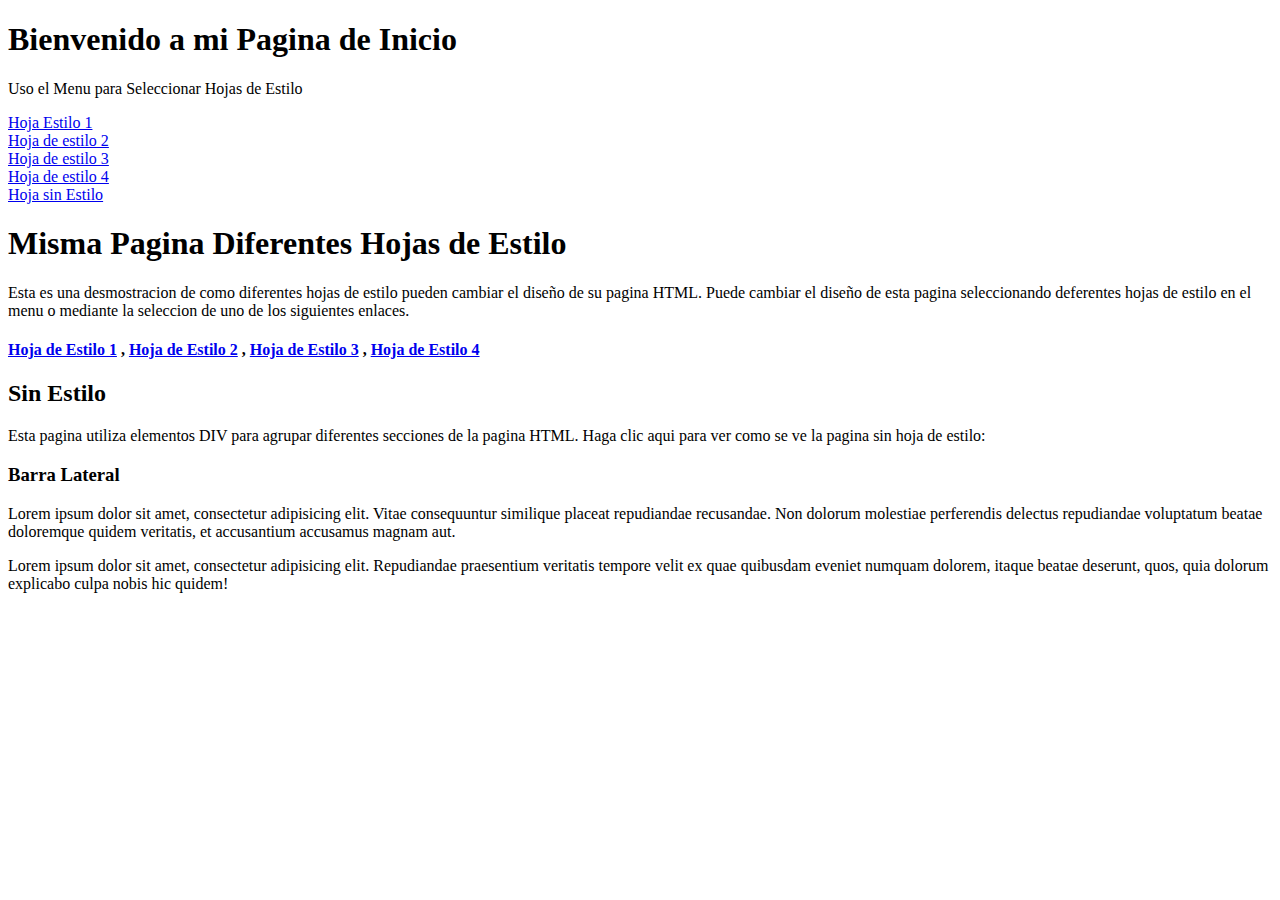
<file: Proyecto Hojas de Estilos/index.html>
<!DOCTYPE html>
<html lang="en">
<head>
    <meta charset="UTF-8">
    <meta name="viewport" content="width=device-width, initial-scale=1.0">
    <title>Document</title>
</head>
<body>
    <div id="header">
        <h1> Bienvenido a mi Pagina de Inicio</h1>
        <p>Uso el Menu para Seleccionar Hojas de Estilo</p>
    </div>
    
    <div id="main">
        
        <div id="menu">
            
            <div class ="menuselecction">
                <a href="./styles/style1.html">Hoja Estilo 1 </a>
            </div>

            <div class ="menuoption"> 
                <a href="./styles/style2.html">Hoja de estilo 2</a>
            </div>

            <div class ="menuoption"> 
                <a href="./styles/style3.html">Hoja de estilo 3</a>
            </div>

            <div class ="menuoption"> 
                <a href="./styles/style4.html">Hoja de estilo 4</a>
            </div>

            <div class ="menuoption"> 
                <a href="./index.html">Hoja sin Estilo</a>
            </div>
        </div>
        <div id="center">
            <h1>Misma Pagina Diferentes Hojas de Estilo</h1>
            <p>
                Esta es una desmostracion de como diferentes hojas de estilo pueden cambiar el diseño de su pagina HTML. Puede cambiar el diseño de esta pagina seleccionando deferentes hojas de estilo en el menu o mediante la seleccion de uno de los siguientes enlaces.
            </p>

            <h4>
                <a href="./styles/style1.html">Hoja de Estilo 1</a>
                ,
                <a href="./styles/style2.html">Hoja de Estilo 2</a>
                ,
                <a href="./styles/style3.html">Hoja de Estilo 3</a>
                ,
                <a href="./styles/style4.html">Hoja de Estilo 4</a>
            </h4>

            <h2>Sin Estilo</h2>
            <p>
                Esta pagina utiliza elementos DIV para agrupar diferentes secciones de la pagina HTML. Haga clic aqui para ver como se ve la pagina sin hoja de estilo:
            </p>
        </div>

        <div id="bar">
            <h3>Barra Lateral</h3>
            <p>Lorem ipsum dolor sit amet, consectetur adipisicing elit. Vitae consequuntur similique placeat repudiandae recusandae. Non dolorum molestiae perferendis delectus repudiandae voluptatum beatae doloremque quidem veritatis, et accusantium accusamus magnam aut.</p>
            <p>Lorem ipsum dolor sit amet, consectetur adipisicing elit. Repudiandae praesentium veritatis tempore velit ex quae quibusdam eveniet numquam dolorem, itaque beatae deserunt, quos, quia dolorum explicabo culpa nobis hic quidem!</p>
        </div>
    </div>
</body>
</html>
</file>
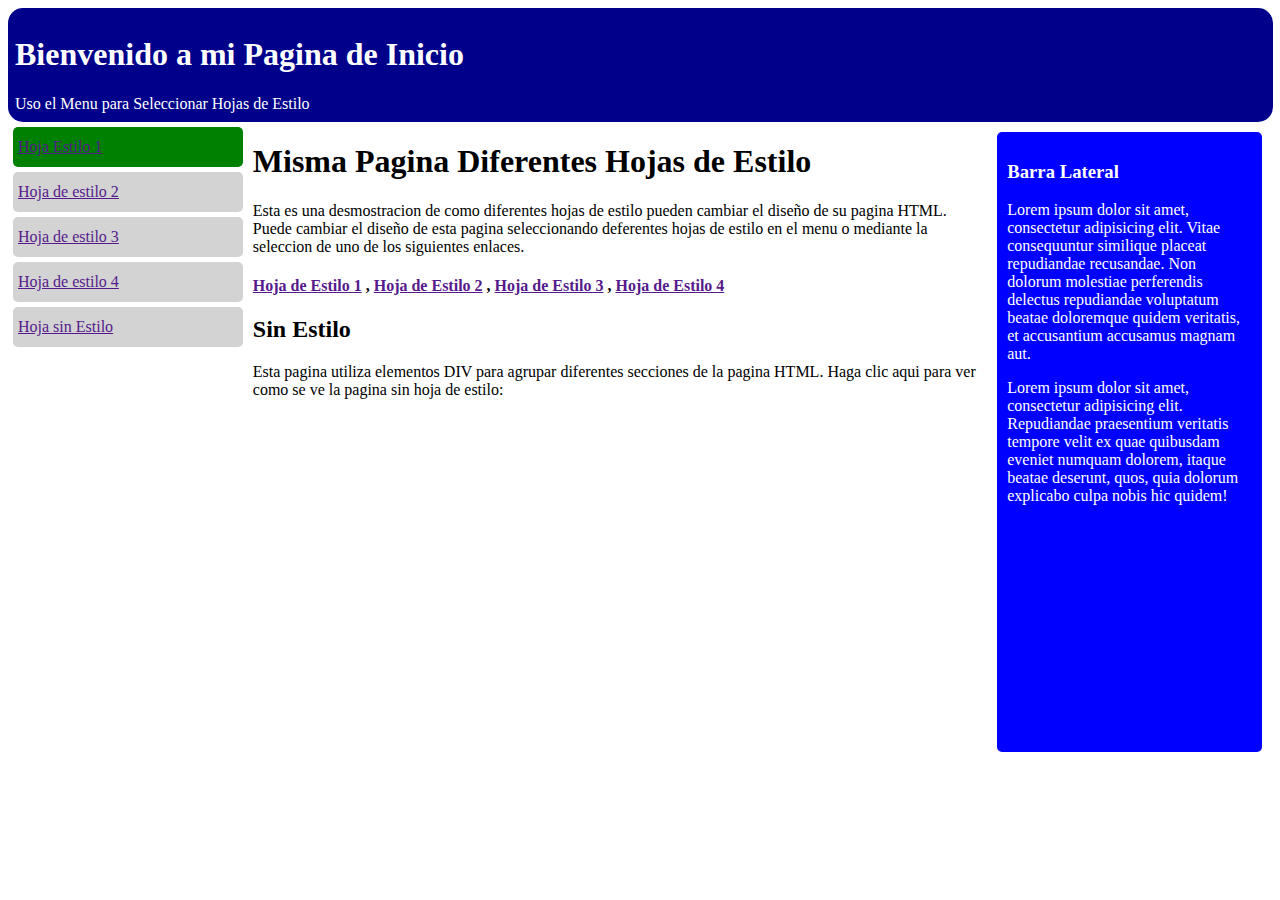
<file: Proyecto Hojas de Estilos/styles/style1.html>
<!DOCTYPE html>
<html lang="en"
<head>
    <meta charset="UTF-8">
    <meta name="viewport" content="width=device-width, initial-scale=1.0">
    <title>Document</title>
    <link rel="stylesheet" href="../css/style1.css">
</head>
<body>
    <div id="header">
        <h1> Bienvenido a mi Pagina de Inicio</h1>
        <p>Uso el Menu para Seleccionar Hojas de Estilo</p>
    </div>
    
    <div id="main">
        
        <div id="menu">
            
            <div class ="menuselecction">
                <a href="">Hoja Estilo 1 </a>
            </div>

            <div class ="menuoption"> 
                <a href="">Hoja de estilo 2</a>
            </div>

            <div class ="menuoption"> 
                <a href="">Hoja de estilo 3</a>
            </div>

            <div class ="menuoption"> 
                <a href="">Hoja de estilo 4</a>
            </div>

            <div class ="menuoption"> 
                <a href="">Hoja sin Estilo</a>
            </div>
        </div>
        <div id="center">
            <h1>Misma Pagina Diferentes Hojas de Estilo</h1>
            <p>
                Esta es una desmostracion de como diferentes hojas de estilo pueden cambiar el diseño de su pagina HTML. Puede cambiar el diseño de esta pagina seleccionando deferentes hojas de estilo en el menu o mediante la seleccion de uno de los siguientes enlaces.
            </p>

            <h4>
                <a href="">Hoja de Estilo 1</a>
                ,
                <a href="">Hoja de Estilo 2</a>
                ,
                <a href="">Hoja de Estilo 3</a>
                ,
                <a href="">Hoja de Estilo 4</a>
            </h4>

            <h2>Sin Estilo</h2>
            <p>
                Esta pagina utiliza elementos DIV para agrupar diferentes secciones de la pagina HTML. Haga clic aqui para ver como se ve la pagina sin hoja de estilo:
            </p>
        </div>

        <div id="bar">
            <h3>Barra Lateral</h3>
            <p>Lorem ipsum dolor sit amet, consectetur adipisicing elit. Vitae consequuntur similique placeat repudiandae recusandae. Non dolorum molestiae perferendis delectus repudiandae voluptatum beatae doloremque quidem veritatis, et accusantium accusamus magnam aut.</p>
            <p>Lorem ipsum dolor sit amet, consectetur adipisicing elit. Repudiandae praesentium veritatis tempore velit ex quae quibusdam eveniet numquam dolorem, itaque beatae deserunt, quos, quia dolorum explicabo culpa nobis hic quidem!</p>
        </div>
    </div>
</body>
</html>
</file>
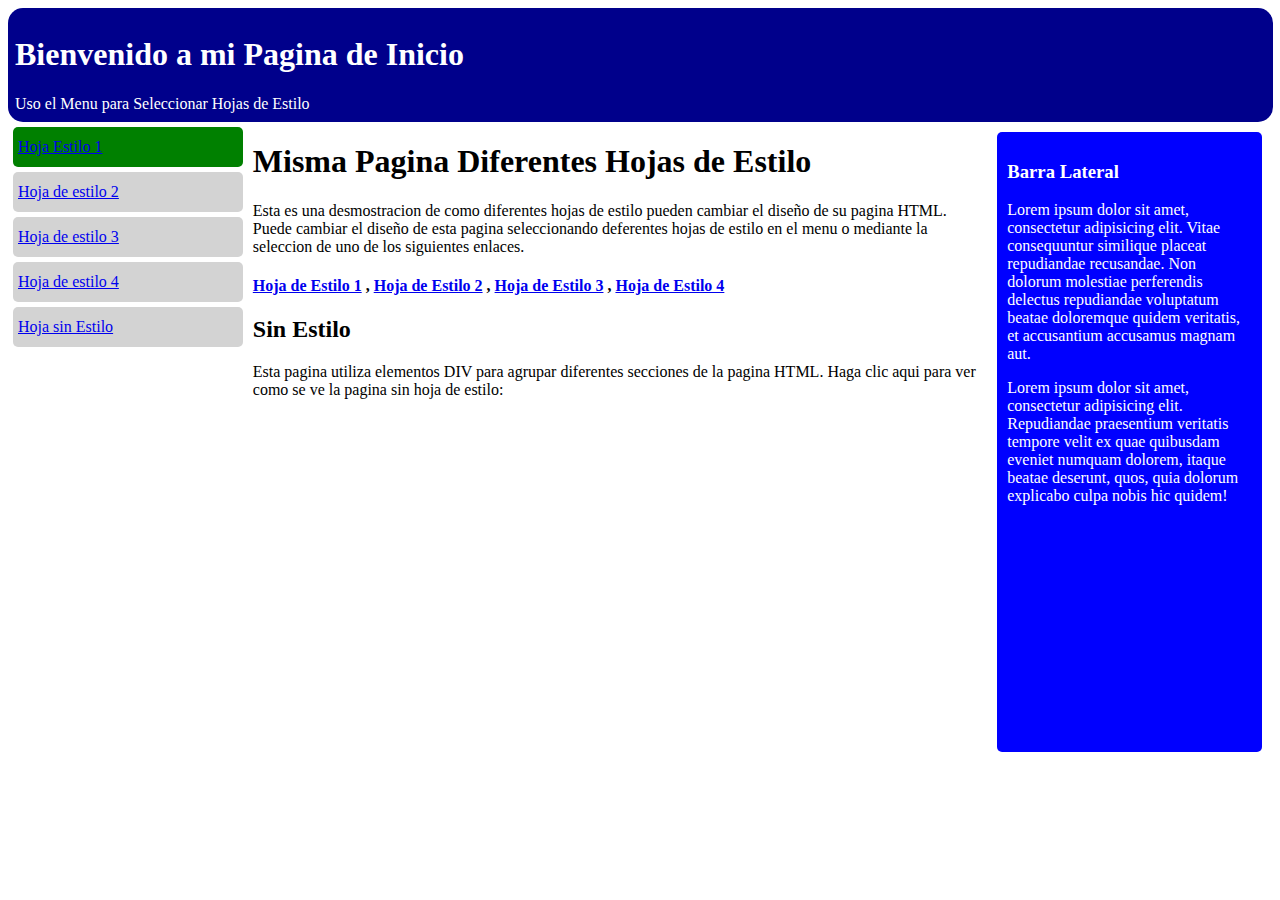
<file: Proyecto Hojas de Estilos/styles/style2.html>
<!DOCTYPE html>
<html lang="en"
<head>
    <meta charset="UTF-8">
    <meta name="viewport" content="width=device-width, initial-scale=1.0">
    <title>Document</title>
    <link rel="stylesheet" href="../css/style1.css">
</head>
<body>
    <div id="header">
        <h1> Bienvenido a mi Pagina de Inicio</h1>
        <p>Uso el Menu para Seleccionar Hojas de Estilo</p>
    </div>
    
    <div id="main">
        
        <div id="menu">
            
            <div class ="menuselecction">
                <a href="./styles/style1.html">Hoja Estilo 1 </a>
            </div>

            <div class ="menuoption"> 
                <a href="./styles/style2.html">Hoja de estilo 2</a>
            </div>

            <div class ="menuoption"> 
                <a href="./styles/style3.html">Hoja de estilo 3</a>
            </div>

            <div class ="menuoption"> 
                <a href="./styles/style4.html">Hoja de estilo 4</a>
            </div>

            <div class ="menuoption"> 
                <a href="./index.html">Hoja sin Estilo</a>
            </div>
        </div>
        <div id="center">
            <h1>Misma Pagina Diferentes Hojas de Estilo</h1>
            <p>
                Esta es una desmostracion de como diferentes hojas de estilo pueden cambiar el diseño de su pagina HTML. Puede cambiar el diseño de esta pagina seleccionando deferentes hojas de estilo en el menu o mediante la seleccion de uno de los siguientes enlaces.
            </p>

            <h4>
                <a href="./styles/style1.html">Hoja de Estilo 1</a>
                ,
                <a href="./styles/style2.html">Hoja de Estilo 2</a>
                ,
                <a href="./styles/style3.html">Hoja de Estilo 3</a>
                ,
                <a href="./styles/style4.html">Hoja de Estilo 4</a>
            </h4>

            <h2>Sin Estilo</h2>
            <p>
                Esta pagina utiliza elementos DIV para agrupar diferentes secciones de la pagina HTML. Haga clic aqui para ver como se ve la pagina sin hoja de estilo:
            </p>
        </div>

        <div id="bar">
            <h3>Barra Lateral</h3>
            <p>Lorem ipsum dolor sit amet, consectetur adipisicing elit. Vitae consequuntur similique placeat repudiandae recusandae. Non dolorum molestiae perferendis delectus repudiandae voluptatum beatae doloremque quidem veritatis, et accusantium accusamus magnam aut.</p>
            <p>Lorem ipsum dolor sit amet, consectetur adipisicing elit. Repudiandae praesentium veritatis tempore velit ex quae quibusdam eveniet numquam dolorem, itaque beatae deserunt, quos, quia dolorum explicabo culpa nobis hic quidem!</p>
        </div>
    </div>
</body>
</html>
</file>
<file: Proyecto Hojas de Estilos/css/style1.css>
#header{
    color: white;
    background-color: darkblue;
    border-radius: 15px;
    padding: 7px;
    width: 99%;
    height: 100px;
}

#main{
    width: 100%;
    display: flex;
}

#menu{
    width: 20%;
}

#center{
    width: 60%;
}

#bar{
    width: 20%;
}

.menuselecction{
    color: white;
    background-color: green;
    width: 90%;
    height: 30px;
    padding: 5px;
    margin: 5px;
    border: 2px lightgray; 
    border-radius: 5px;
    align-items: center;
    display: flex;
    justify-content: left;
    align-items: left;
}

.menuoption{
    color: black;
    background-color: lightgrey;
    width: 90%;
    height: 30px;
    padding: 5px;
    margin: 5px;
    border: 2px darkgrey;
    border-radius: 5px;
    align-items: center;
    display: flex;
    justify-content: left;
    align-items: left;
}

#bar{
    color: white;
    background-color: blue;
    width: 20%;
    height: 600px;
    margin: 10px;
    padding: 10px;
    border-radius: 5px;
}
</file>
